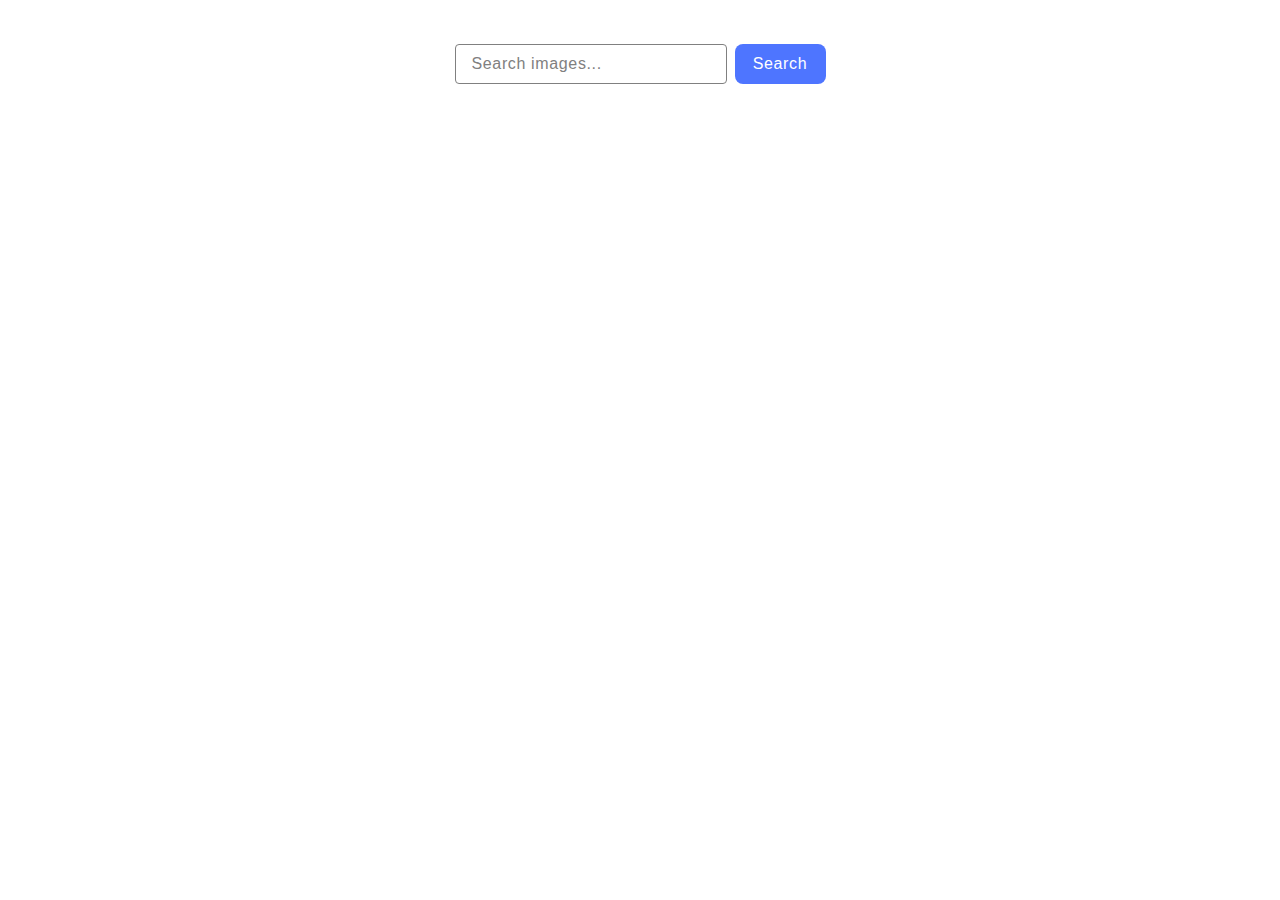
<file: src/index.html>
<!DOCTYPE html>
<html lang="en">
  <head>
    <meta charset="UTF-8" />
    <link rel="icon" type="image/svg+xml" href="/favicon.svg" />
    <meta name="viewport" content="width=device-width, initial-scale=1.0" />
    <title>JS-12 HMW</title>
    <link rel="stylesheet" href="./css/styles.css" />
  </head>
  <body>
    <div class="container">
      <form class="form">
        <label>
          <input
            class="form-input"
            type="text"
            name="search-text"
            placeholder="Search images..."
            required
          />
        </label>
        <button class="form-btn" type="submit">Search</button>
      </form>

      <ul class="gallery"></ul>
      <div class="loader visually-hidden"></div>
      <button class="more-btn">Load more</button>
    </div>

    <script type="module" src="./main.js"></script>
  </body>
</html>
</file>
<file: src/css/styles.css>
/**
  |============================
  | include css partials with
  | default @import url()
  |============================
*/
/* Common styles */
@import url('./reset.css');
@import url('./base.css');
</file>
